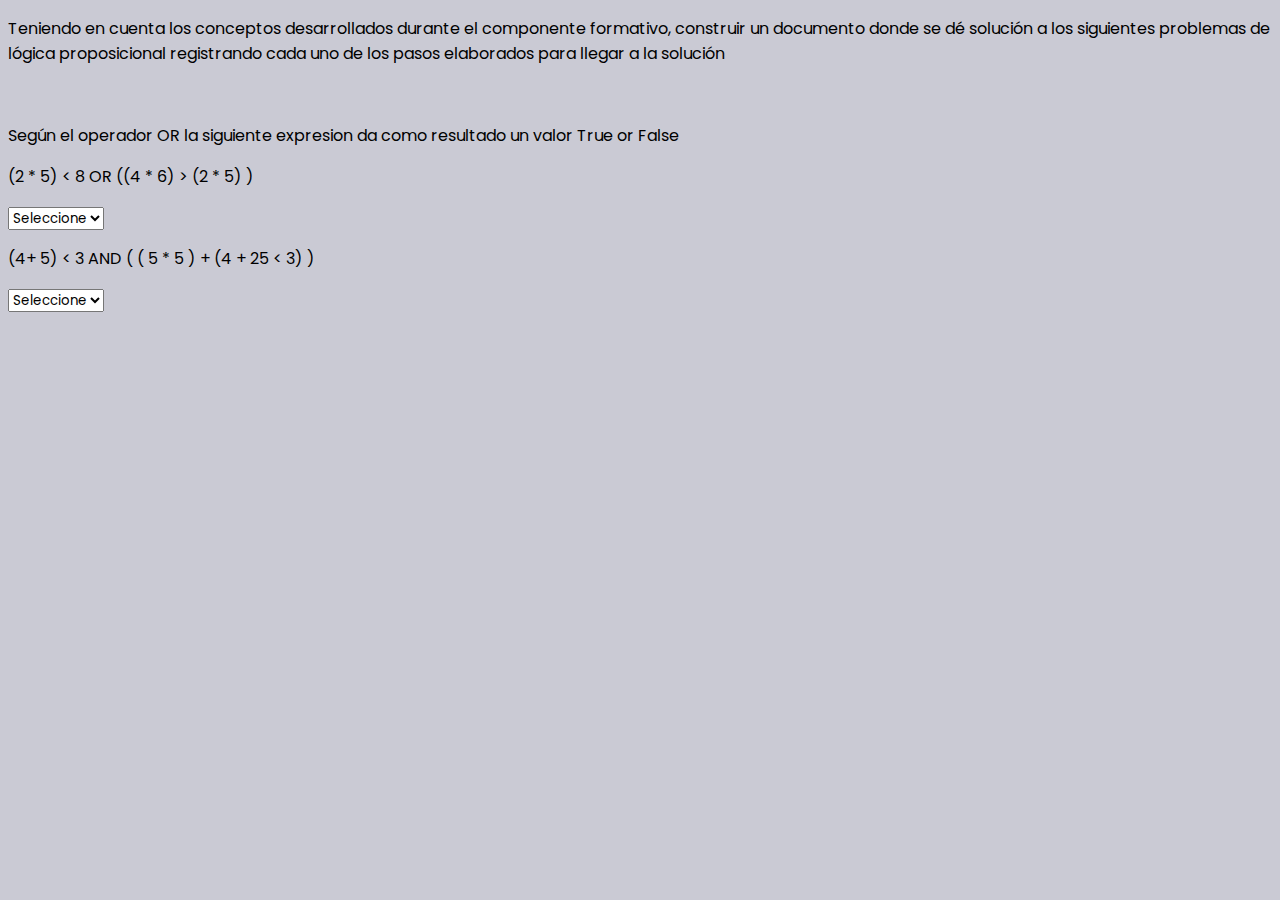
<file: Evidencia 1/index.html>
<!DOCTYPE html>
<html lang="en">
<head>
    <meta charset="UTF-8">
    <meta http-equiv="X-UA-Compatible" content="IE=edge">
    <meta name="viewport" content="width=device-width, initial-scale=1.0">
    <title>Logica proposicional</title>
    <link rel="stylesheet" href="style.css">
    <link href="https://fonts.googleapis.com/css2?family=Poppins:ital,wght@0,100;0,200;0,400;0,500;1,100;1,400&display=swap" rel="stylesheet">
    <script src="main.js"></script>
</head>
<body>
    
    <p>Teniendo en cuenta los conceptos desarrollados durante el componente formativo, construir un documento donde
    se dé solución a los siguientes problemas de lógica proposicional registrando cada uno de los pasos elaborados
    para llegar a la solución</p>
    <br>
    <form id="form">
        <p>Según el operador OR la siguiente expresion da como resultado un valor True or False</p>
        <p>(2 * 5) < 8 OR ((4 * 6) > (2 * 5) )</p>

        <select id="first1">
            <option selected disabled>Seleccione</option>
            <option value="true">True</option>
            <option value="false">False</option>
        </select><br>
        <span class="resultado"></span>
    </form>
    <form id="form2">
        <p>(4+ 5) < 3 AND ( ( 5 * 5 ) + (4 + 25 < 3) )</p>
        <select id="first2">
            <option selected disabled>Seleccione</option>
            <option value="true">True</option>
            <option value="false">False</option>
        </select><br>
        <span class="resultado1"></span>
        
    </form> 
</body>
</html>
</file>
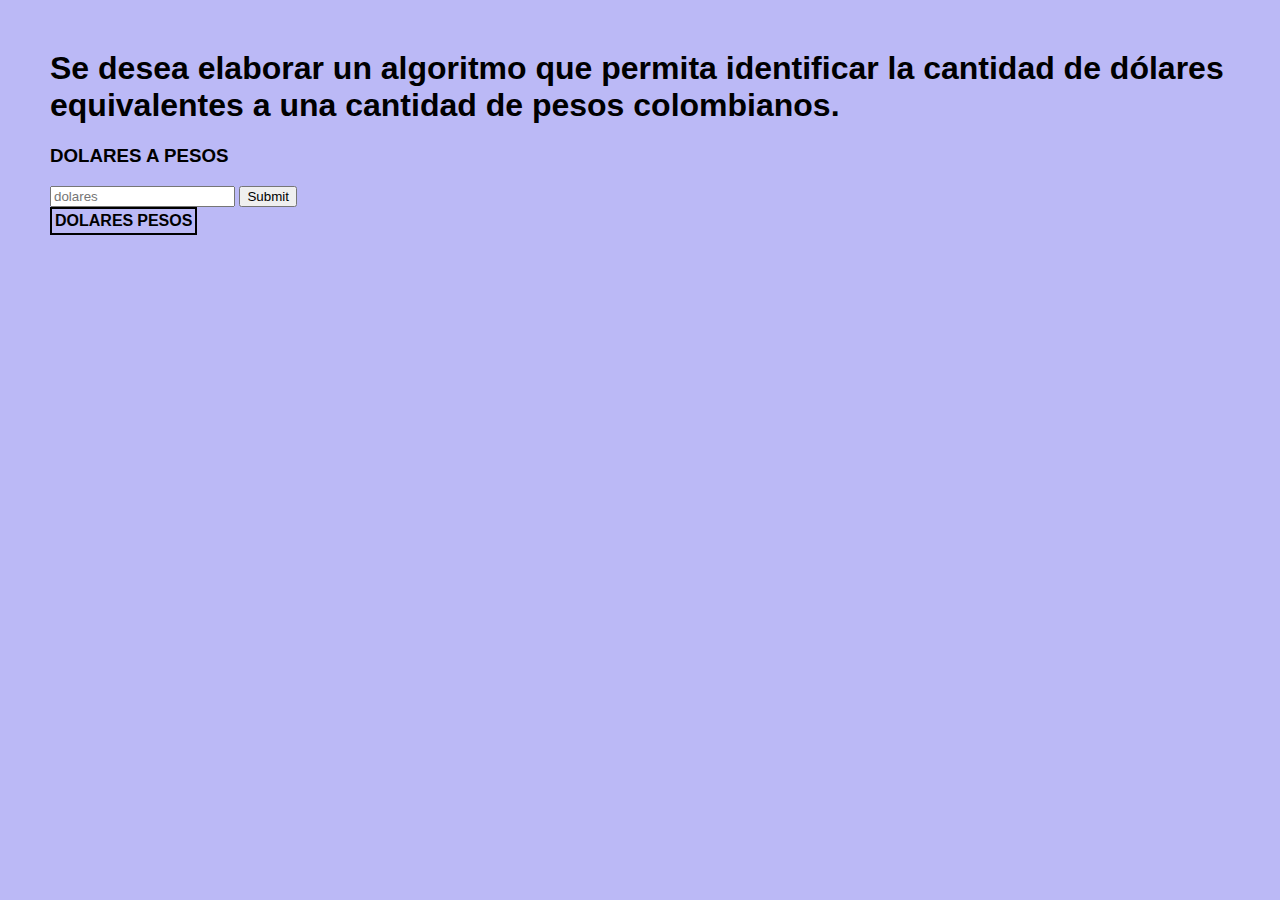
<file: Evidencia 3/index.html>
<!DOCTYPE html>
<html lang="en">
<head>
    <meta charset="UTF-8">
    <meta http-equiv="X-UA-Compatible" content="IE=edge">
    <meta name="viewport" content="width=device-width, initial-scale=1.0">
    <title>Document</title>
    <link rel="stylesheet" href="style.css">
    <script src="main.js"> </script>
</head>
<body>
<h1>Se desea elaborar un algoritmo que permita identificar la cantidad de dólares equivalentes a una cantidad
    de pesos colombianos. </h1>
<div id="b">
        <h3> DOLARES A PESOS</h3>
    <form id="input">
        <input type="number" placeholder="dolares" name="dolares">
        <input type="submit" name="envia">
    </form>
<table>
    <thead>
        
        <tr>
            <th>DOLARES</th>
            <th>PESOS</th>
        </tr> 
    </thead> 
    <tbody></tbody>
</table>

</div>
</file>
<file: Evidencia 1/style.css>
*{
    font-family: 'Poppins';
}
body{
    background: rgb(202, 202, 212);

}
</file>
<file: Evidencia 3/style.css>
*{
    font-family: 'Poppins', sans-serif;

}
body{
    background-color: rgb(187, 185, 246);
    margin: 50px;
}
table,tr,td{
    border: solid 2px black;
}
table{
    display: inline-block;
}
</file>
